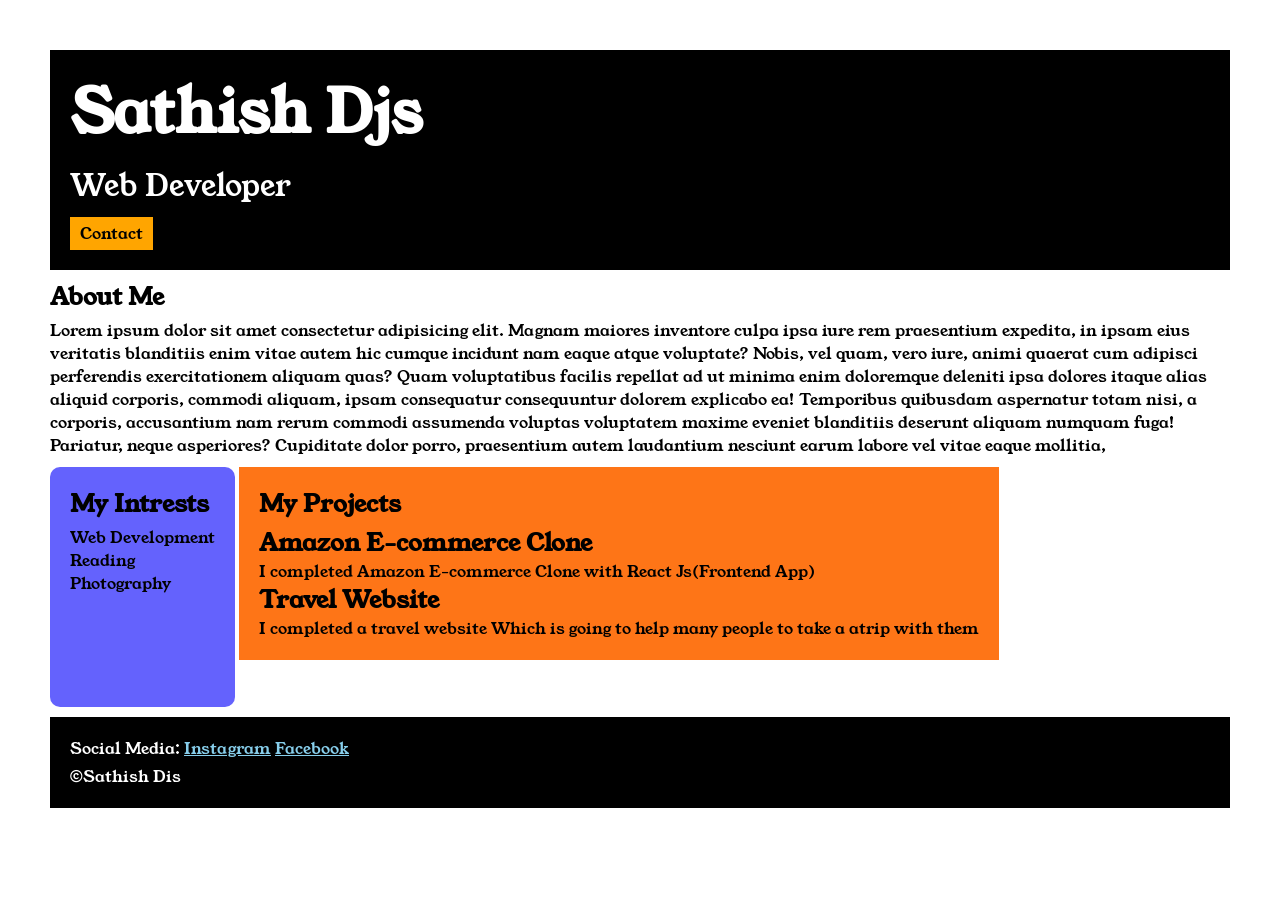
<file: index.html>
<!DOCTYPE html>
<html>

<head>
    <title>Portfolio</title>
    <link rel="stylesheet" href="style.css">
    <link rel="preconnect" href="https://fonts.googleapis.com">
    <link rel="preconnect" href="https://fonts.gstatic.com" crossorigin>
    <link href="https://fonts.googleapis.com/css2?family=Young+Serif&display=swap" rel="stylesheet">
</head>

<body>
    <div class="container">

        <div class="section-one">
            <h1 class="section-one__name">Sathish Djs</h1>
            <p class="section-one__role">Web Developer</p>
            <a class="section-one__contact" href="contact.html">Contact</a>
        </div>
        <div class="section-two">
            <h2 class="section-two__tittle">About Me</h2>
            <p class="section-two__desc">Lorem ipsum dolor sit amet consectetur adipisicing elit. Magnam maiores
                inventore culpa ipsa iure rem praesentium expedita, in ipsam eius veritatis blanditiis enim vitae autem
                hic cumque incidunt nam eaque atque voluptate? Nobis, vel quam, vero iure, animi quaerat cum adipisci
                perferendis exercitationem aliquam quas? Quam voluptatibus facilis repellat ad ut minima enim doloremque
                deleniti ipsa dolores itaque alias aliquid corporis, commodi aliquam, ipsam consequatur consequuntur
                dolorem explicabo ea! Temporibus quibusdam aspernatur totam nisi, a corporis, accusantium nam rerum
                commodi assumenda voluptas voluptatem maxime eveniet blanditiis deserunt aliquam numquam fuga! Pariatur,
                neque asperiores? Cupiditate dolor porro, praesentium autem laudantium nesciunt earum labore vel vitae
                eaque mollitia, </p>


        </div>

        <div class="section-three">

            <h2 class="section-three__tittle">My Intrests</h2>


            <ul class="section-three__desc">
                <li>Web Development</li>
                <li>Reading</li>
                <li>Photography</li>
            </ul>
        </div>

        <div class="section-four">
            <h2 class="section-four__tittle">My Projects</h2>
            <ul class="section-four__desc">
                <h2>
                    <li>Amazon E-commerce Clone</li>


                </h2>
                <p>I completed Amazon E-commerce Clone with React Js(Frontend App)</p>

                <h2>
                    <li>Travel Website</li>


                </h2>
                <p>I completed a travel website Which is going to help many people to take a atrip with them</p>
            </ul>

        </div>

        <div class="section-five">
            <p class="section-five__title">Social Media:
                <a href="https://www.instagram.com/">Instagram</a>
                <a href="https://www.facebook.com/">Facebook</a>


            </p>

            <p class="section-five__desc">&copy;Sathish Dis</p>

        </div>

    </div>
</body>

</html>
</file>
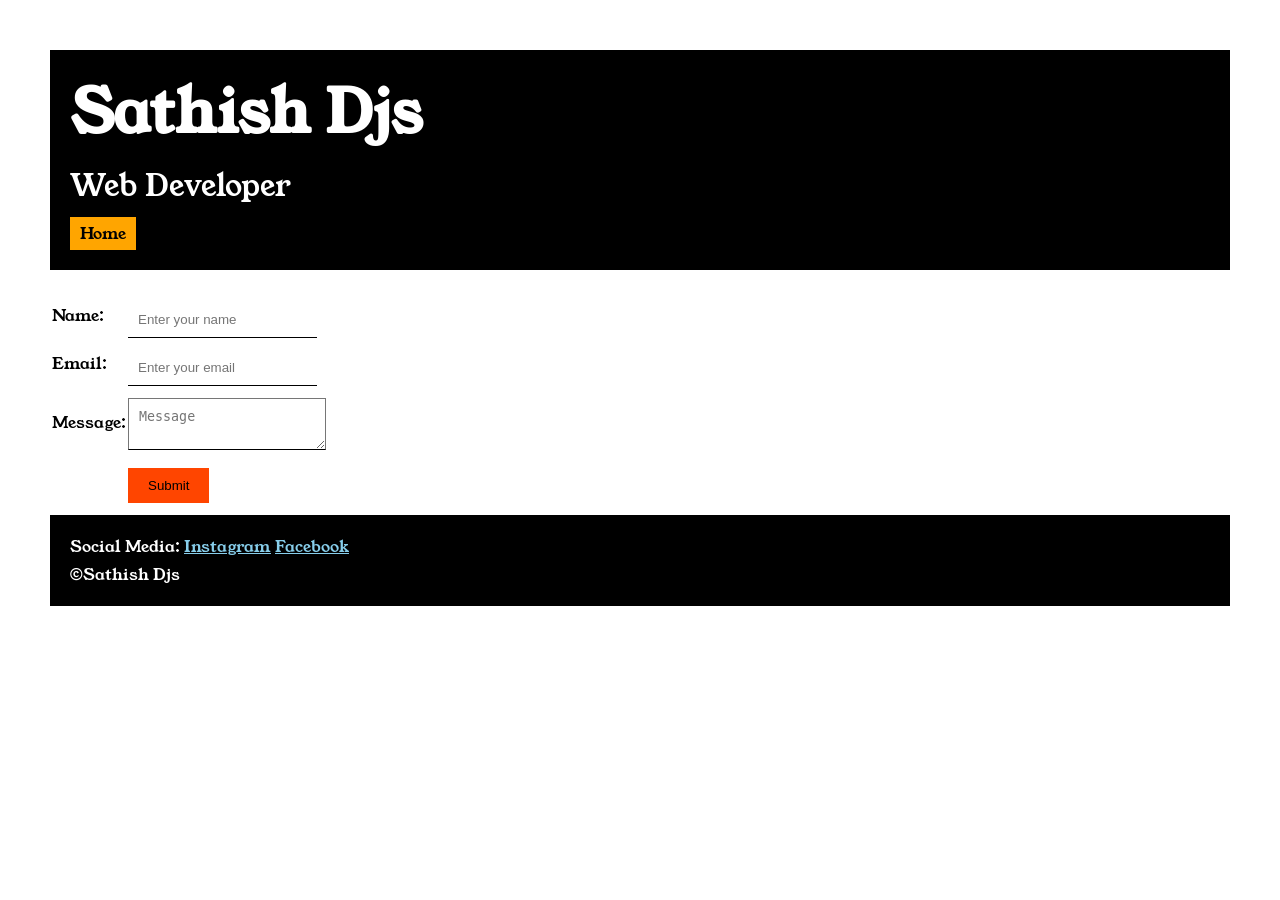
<file: contact.html>
<!DOCTYPE html>
<html lang="en">

<head>
    <meta charset="UTF-8">
    <meta name="viewport" content="width=device-width, initial-scale=1.0">
    <title>Contact</title>
    <link rel="stylesheet" href="style.css">
    <link rel="preconnect" href="https://fonts.googleapis.com">
    <link rel="preconnect" href="https://fonts.gstatic.com" crossorigin>
    <link href="https://fonts.googleapis.com/css2?family=Young+Serif&display=swap" rel="stylesheet">
</head>

<body>

    <div class="container">



        <div class="section-one">
            <h1 class="section-one__name">Sathish Djs</h1>
            <p class="section-one__role">Web Developer</p>
            <a class="section-one__contact" href="index.html">Home</a>
        </div>


        <div class="contact-form">


            <form>
                <table>
                    <tr>
                        <td>Name:</td>
                        <td><input type="text" placeholder="Enter your name" class="contact-form__input"></td>
                    </tr>
                    <tr>
                        <td>Email:</td>
                        <td><input type="email" placeholder="Enter your email" class="contact-form__input"></td>
                    </tr>
                    <tr>
                        <td>Message:</td>
                        <td><textarea placeholder="Message" class="contact-form__textarea"></textarea></td>
                    </tr>
                    <tr>
                        <td></td>
                        <td><input type="submit" class="contact-form__submit"></td>

                    </tr>




                </table>


            </form>




        </div>


        <div class="section-five">
            <p class="section-five__title">Social Media:
                <a href="https://www.instagram.com/">Instagram</a>
                <a href="https://www.facebook.com/">Facebook</a>


            </p>

            <p class="section-five__desc">&copy;Sathish Djs</p>

        </div>

    </div>

</body>


</html>
</file>
<file: style.css>
* {
    padding: 0px;
    margin: 0px;

}

body {
    font-family: "Young Serif", serif;
}

.container {
    margin: 50px;

}

.section-one {
    background-color: black;
    color: white;
    padding: 20px;

}

.section-one__contact {
    background-color: orange;
    color: black;
    text-decoration: none;
    padding-left: 10px;
    padding-right: 10px;
    padding-bottom: 5px;
    padding-top: 5px;
    display: inline-block;
    margin-top: 10px;
}

.section-one__name {
    font-size: 60px;

}

.section-one__role {
    font-size: 30px;
    margin-top: 10px;
}

.section-two,
.section-three,
.section-four,
.section-five {
    margin-top: 10px;
}

.section-two__desc,
.section-three__desc,
.section-four__desc,
.section-five__desc {
    margin-top: 5px;
}

.section-three li,
.section-four li {
    list-style: none;
}

.section-five {
    background-color: black;
    color: white;
    padding: 20px;

}

.section-five__title a {
    color: skyblue
}

.section-three {
    background-color: #6462fd;
    color: black;
    padding: 20px;
    display: inline-block;
    height: 200px;
    border-radius: 10px;
    vertical-align: top;
}

.section-four {
    background-color: #fe7517;
    color: black;
    padding: 20px;
    display: inline-block;
    vertical-align: top;
    

}

.contact-form {
    margin-top: 20px;
}

.contact-form__input,
.contact-form__textarea,
.contact-form__submit {
    margin-top: 10px;
}

.contact-form__input {
    border: none;
    padding: 10px;
    border-bottom: solid black 1px;
}

.contact-form__textarea {
    padding: 10px;
    border-bottom: solid black 1px;

}

.contact-form__submit {
    background-color: orangered;
    color: black;
    padding-left: 20px;
    padding-right: 20px;
    padding-bottom: 10px;
    padding-top: 10px;
    border: none;
}
</file>
